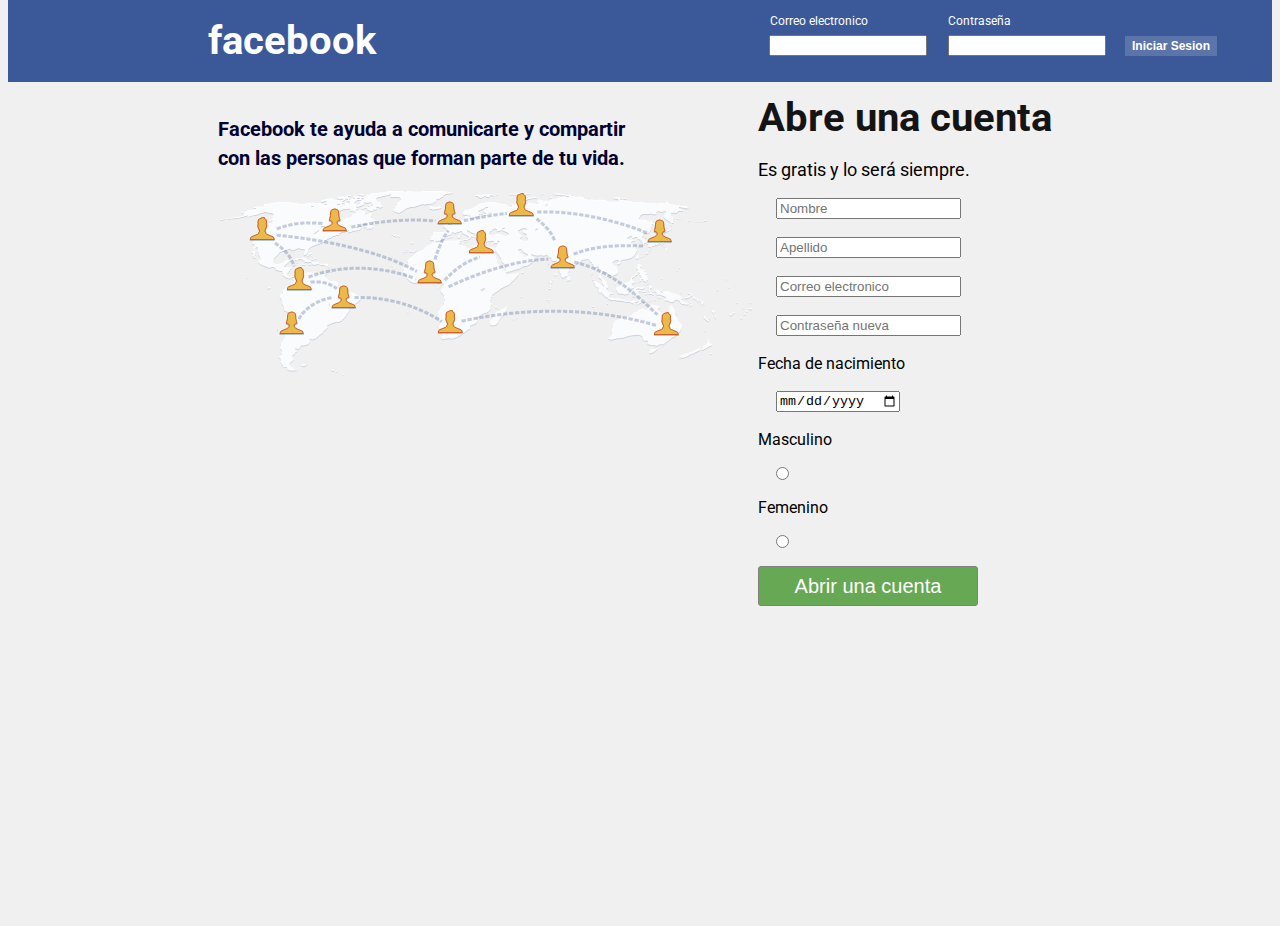
<file: index.html>
<!DOCTYPE html>
<html>
<head>
	<title></title>
	<meta charset="utf-8">
	<link rel="stylesheet" type="text/css" href="css/styles.css">
	<link rel="icon" type="image/png" href="https://m.facebook.com/apple-touch-icon.png?refsrc=https%3A%2F%2Ffacebook.com%2F&_rdr">
    <link rel="stylesheet" type="text/css" href="https://necolas.github.io/normalize.css/7.0.0/normalize.css">
    <link rel="stylesheet" href="https://cdnjs.cloudflare.com/ajax/libs/font-awesome/4.7.0/css/font-awesome.min.css">
    <link href="https://fonts.googleapis.com/css?family=Roboto" rel="stylesheet">
</head>
<body>
     
     <header>
     	<h1>facebook</h1>
     	<div class="form_login">
     		<span class="span_correo">Correo electronico</span>
     	    <input type="text" id="input_user">
     	    <span class="span_pass">Contraseña</span>
     	    <input type="password" id="input_pass">
     	    <button onclick="validateUser()">Iniciar Sesion</button>
       </div>
     </header>


     <section>
     	 <div class="container_map">
     	 	
             <p class="text_fb">Facebook te ayuda a comunicarte y compartir </p>
     	     <p class="text_fb">con las personas que forman parte de tu vida. </p>
     	      <img src="img/mapa.png" style="position: relative; left: 60px; top: 10px;"> 
     	 </div>

     	<div class="form_register">
     	<span style="font-size: 40px; font-weight: bold; color: rgb(20,20,20);">Abre una cuenta</span>
     	<p style="font-size: 18px;">Es gratis y lo será siempre.</p>

     	    <input type="text" required placeholder="Nombre" id="input_name">
     	    <input type="text" required placeholder="Apellido" id="input_lastname">
     	    <input type="text" required placeholder="Correo electronico" id="input_email">
     	    <input type="password" required placeholder="Contraseña nueva" id="input_new_pass">
     	    <span>Fecha de nacimiento</span>
     	    <input type="date" id="input_date">
     	    <span>Masculino</span><input type="radio" id="input_gender" value="Masculino">
     	    <span>Femenino</span><input type="radio" value="Femenino">
     	    <button onclick="validateData()">Abrir una cuenta</button>
     		
     	</div>
     </section>

     <script type="text/javascript" src="js/scripts.js"></script>
</body>
</html>
</file>
<file: css/styles.css>
header{

	background: #3B5998;
	height: 85px;
	width: 100%;
	color: white;
	position: relative;
	top: -30px;
}

header button{

	background: #5B74A9;
	border:1px solid  #5B74A9;
	color: white;
	font-size: 12px;
	font-weight: bolder;
	cursor: pointer;
	height: 20px;
	margin: 5px;
	position: relative;
	left: -40px;
}

header button:hover{

  background: #3B5998;

}


header h1{

	font-size: 40px;
	position: relative;
	left: 200px;
	top: 20px;
	cursor: pointer;
}

header .form_login{

   float: right;
   margin: 10px;
   position: relative;
   top: -50px;

}


.form_register{

	margin: 20px;
	float: right;
	position: relative;
	left:-200px;
	top: -300px;
}

 .form_register input{
   display: block;
   margin: 18px;

}

.form_register button{

	background: #66A853;
	border-radius: 3px;
	border:1px solid gray;
	color: white;
	font-size: 20px;
	height: 40px;
	width: 220px;
	cursor: pointer;
}

.form_register button:hover{

opacity: 0.9;
}


.text_fb{

	color: rgb(0,0,50); 
	margin: 5px; 
	font-weight: bolder; 
	position: relative; 
	left: 55px;
	font-size: 20px;
}


.container_map{

	position: relative;
	left:150px; 
}

.span_correo{

   position: relative;
   top: -25px;
   font-size: 12px;
   left: 103px;
}


.span_pass{
     position: relative;
   top: -25px;
   left: 17px;
   font-size: 12px;

}

#input_user{

	width: 150px;
}


#input_pass{

	width: 150px;
	position: relative;
	left: -50px;
}

body{

	font-family: "roboto", "sans-serif";
	background: rgb(240,240,240);

}

article{

	margin: 0px;
}
</file>
